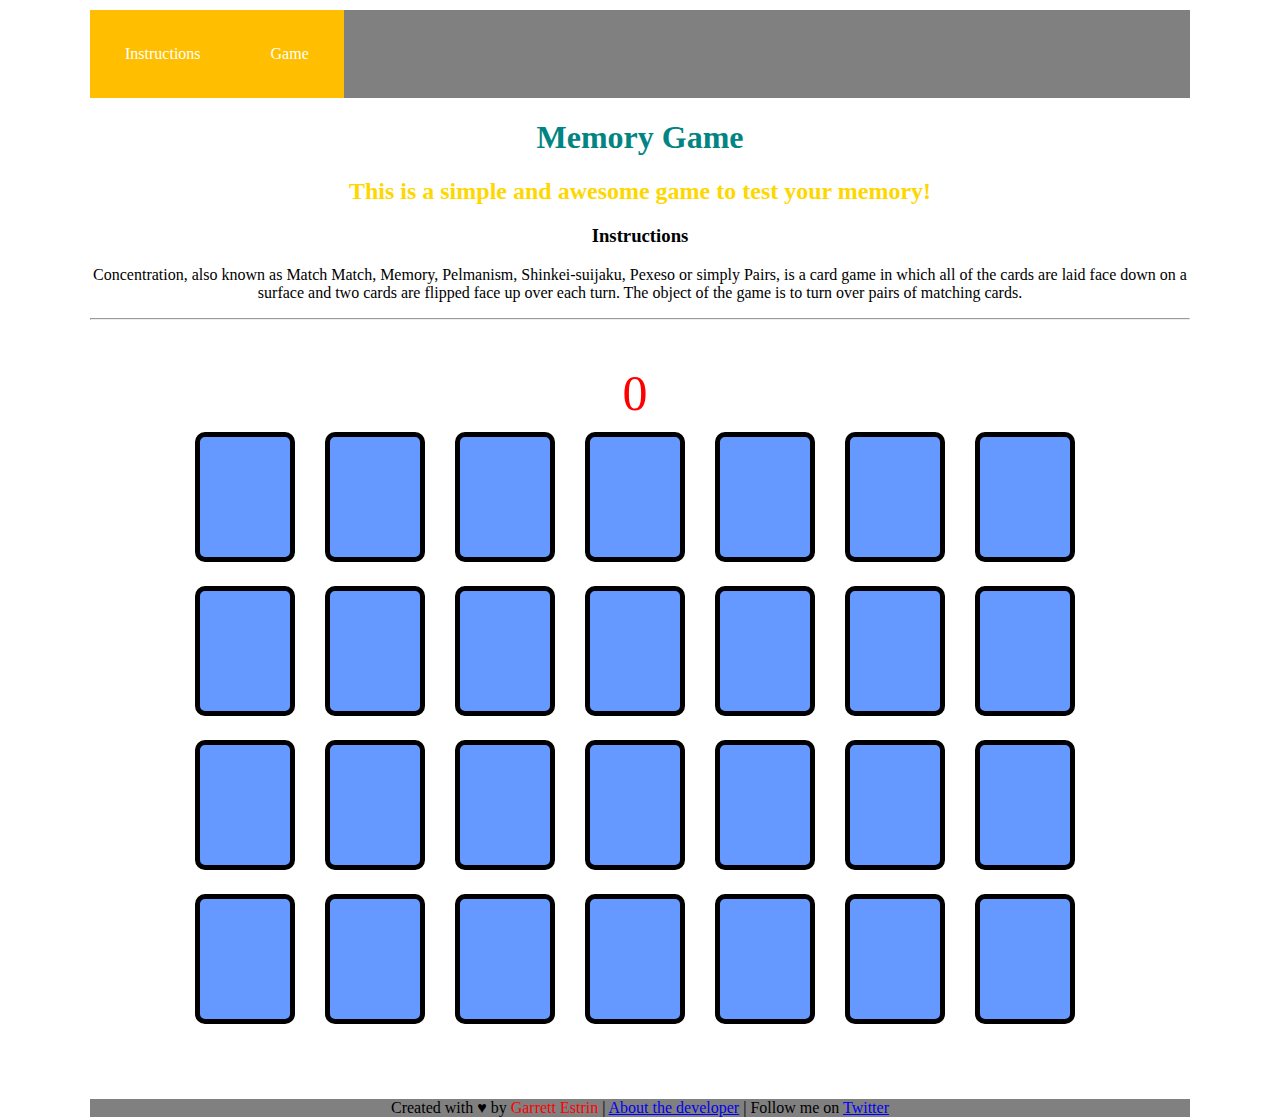
<file: index.html>
<!DOCTYPE html>

<html>

    

  <head>
    <title>Memory Game</title>
    <link rel="stylesheet" type="text/css" href="style.css">
  </head>

  <body>
    <nav class="clearfix">
      <a href="#instructions">Instructions</a>
      <a href="#score">Game</a>
    </nav>

    <h1>Memory Game</h1>
    <h2>This is a simple and awesome game to test your memory!</h2>
    <h3 id="instructions">Instructions</h3>

    <p>Concentration, also known as Match Match, Memory, Pelmanism, Shinkei-suijaku, Pexeso or simply Pairs, is a card game in which all of the cards are laid face down on a surface and two cards are flipped face up over each turn. The object of the game is to turn over pairs of matching cards.</p>

    <hr>

    <section>

    <br>

    <!-- This is where the game board starts -->

    <br>

    <div id="score">

    </div>

    <div id="game-board" class="board">
    
    </div>

    <div id="message">

    </div>



    </section>

    <script src="main.js"></script>
  </body>

  
  <footer>

    Created with &hearts; by <span class="name">Garrett Estrin</span> | <a href="http://garrettestrin.com/">About the developer</a> | Follow me on <a href="https://twitter.com/GarrettEstrin">Twitter</a>

  </footer>


</html>
</file>
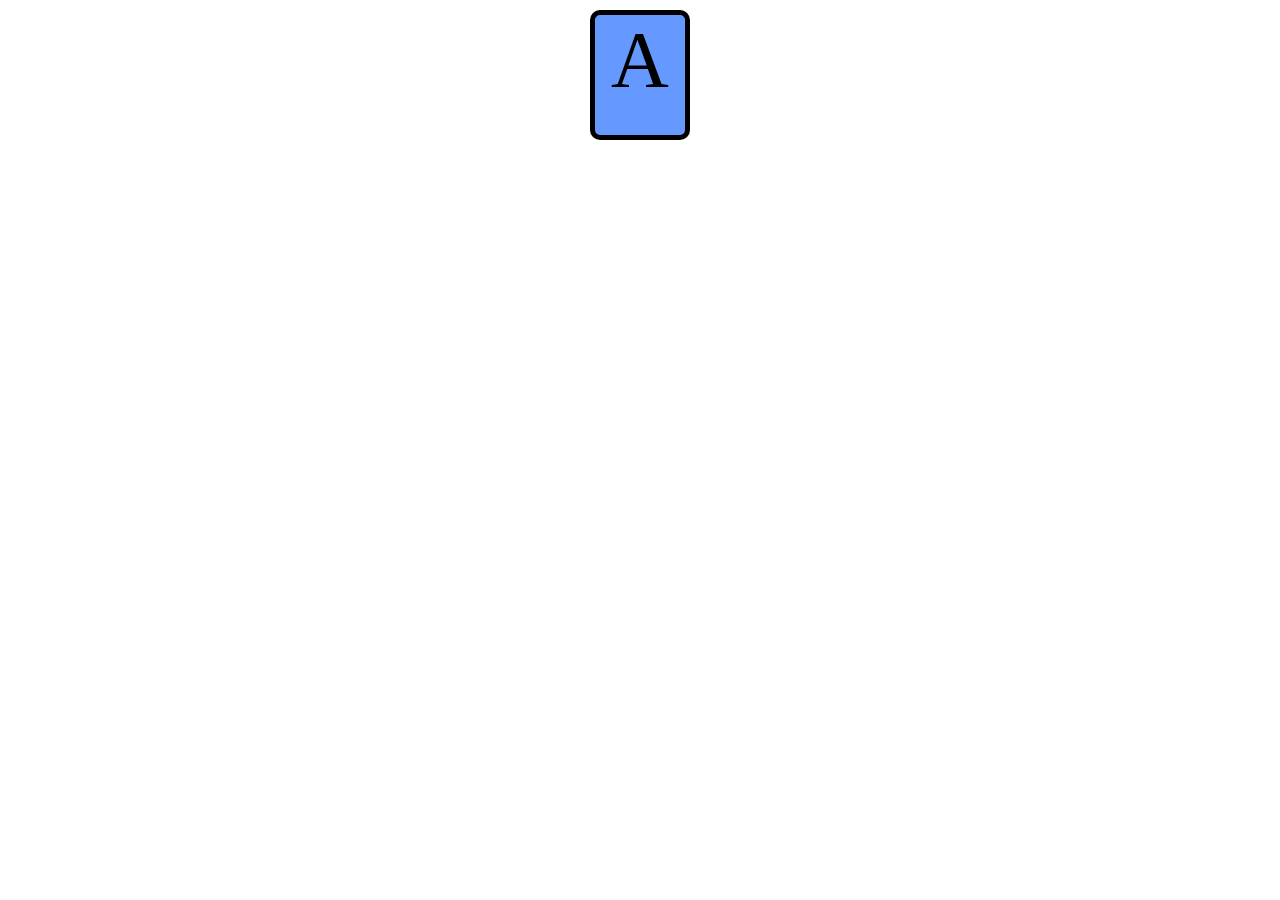
<file: card.html>
<!DOCTYPE html>
<html>
  <head>
    <meta charset="utf-8">
    <title></title>
    <link rel="stylesheet" type="text/css" href="style.css">
  </head>
  <body>

    <div class="card" data-card="5">
A
    </div>

  </body>
</html>
</file>
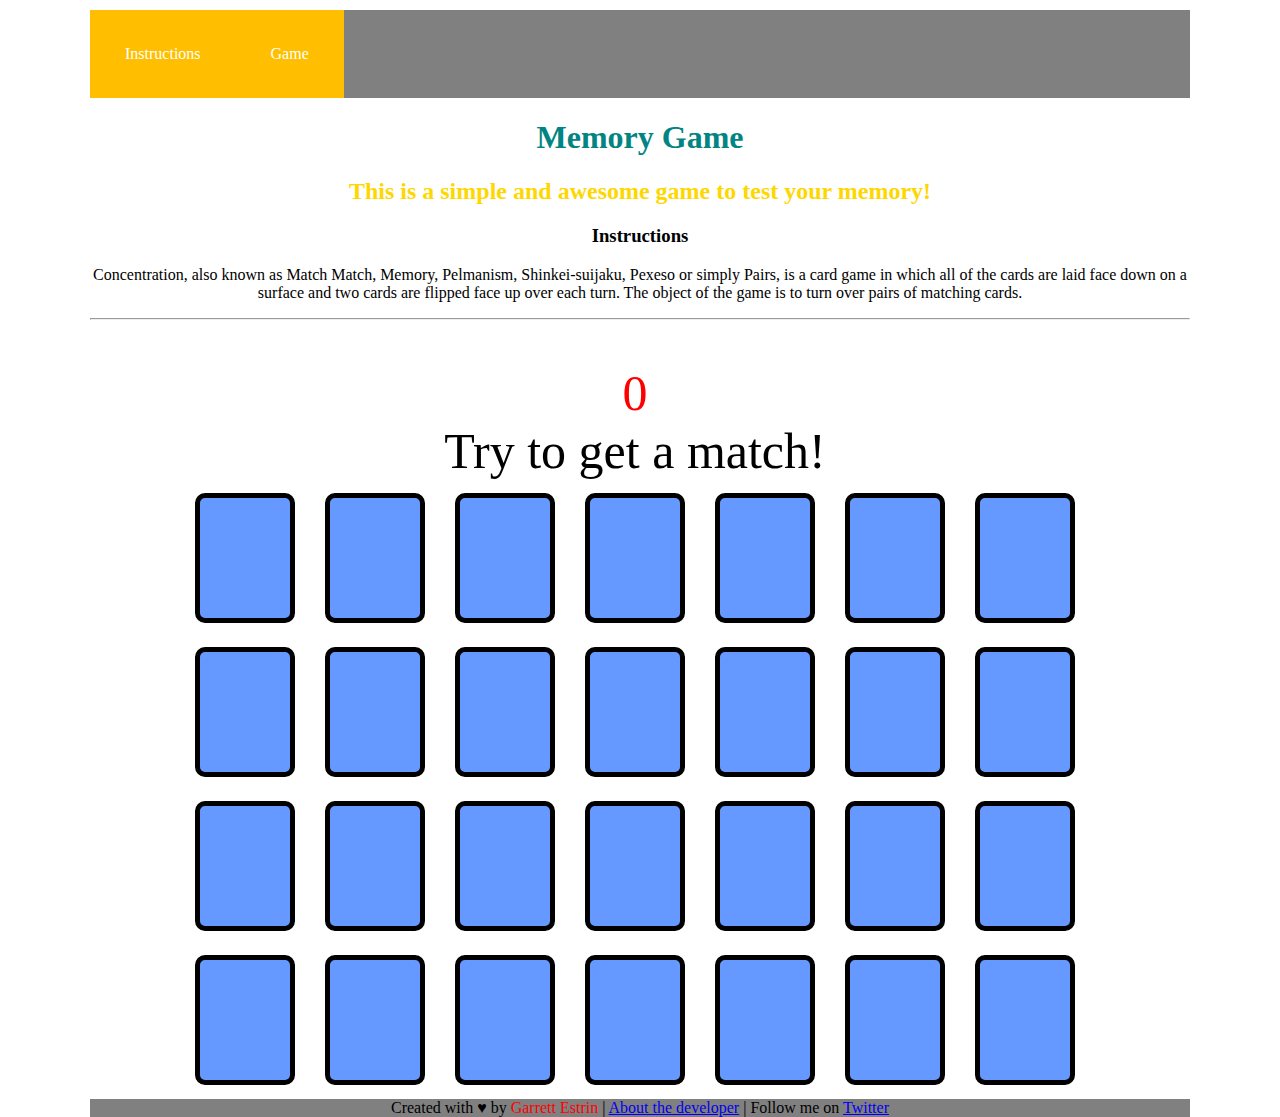
<file: mg.html>
<!DOCTYPE html>

<html>



  <head>
    <title>Memory Game</title>
    <link rel="stylesheet" type="text/css" href="style.css">
  </head>

  <body>
    <nav class="clearfix">
      <a href="#instructions">Instructions</a>
      <a href="#score">Game</a>
    </nav>

    <h1>Memory Game</h1>
    <h2>This is a simple and awesome game to test your memory!</h2>
    <h3 id="instructions">Instructions</h3>

    <p>Concentration, also known as Match Match, Memory, Pelmanism, Shinkei-suijaku, Pexeso or simply Pairs, is a card game in which all of the cards are laid face down on a surface and two cards are flipped face up over each turn. The object of the game is to turn over pairs of matching cards.</p>

    <hr>

    <section>

    <br>

    <!-- This is where the game board starts -->

    <br>

    <div id="score">

    </div>

    <div id="message">

    Try to get a match!

    </div>

    <div id="game-board" class="board">

    </div>



    </section>

    <script src="main.js"></script>
  </body>


  <footer>

    Created with &hearts; by <span class="name">Garrett Estrin</span> | <a href="http://garrettestrin.com/">About the developer</a> | Follow me on <a href="https://twitter.com/GarrettEstrin">Twitter</a>

  </footer>


</html>
</file>
<file: style.css>
/*  Custom CSS for Memory Game
    Created by Garrett Estrin
*/

body {

  text-align: center;
  width: 1100px;
  margin: 0 auto;
}

h1 {

  color: rgb(2, 132, 130);

}

h2 {

  color: #ffd700;


}

.board {

  height: 80%;
  width: 85%;
  display: inline-block;
  /*float: left;*/
  background: white;
  /*margin: 0 auto;*/
  /*margin: 3%;*/


}

.card {

  height: 120px;
  width: 90px;
  border: solid black 5px;
  background-color: #6699ff;
  border-radius: 10px;
  display: inline-block;
  margin: 10px 15px 10px 15px;
  clear: both;
  font-size: 80px;


header {
    text-align: center;
  }


}

footer {
  background: #808080;
  /*height: 200px;*/
  /*overflow-y: auto;*/
  /*display: inline-block;*/
  clear: both;
}

.name {

  color: #ff0000;
}

nav {
  background: #808080;
  /*float: left;*/
  overflow: auto;
  margin: 10px 0 0 0;

}

 nav a {
  text-decoration: none;
  color: white;
  background-color: #ffbf00;
  padding: 35px;
  display: inline-block;
  float: left;
}

nav a:hover {
  background: #ee5f3c;
}

hr {
  clear: left;
  margin-top: 10px;
}

section {
  /*border: 5px solid black;*/
  float: left;
  width: 1090px;
}

.clearfix:after {
        visibility: hidden;
        display: block;
        content: " ";
        clear: both;
        height: 0;
        font-size: 0;
      }

img {
  height: 140px;
  width: 90px;
  margin: 0 auto;
}

#score {
  font-size: 50px;
  font-family: Impact;
  color: red;
  /*float: left;*/
}

#message {
  margin: 0;
  font-size: 50px;
  font-family: Impact;
  height: 61px;
  /*float: right;*/
 /* width: 500px;*/
  /*border: solid black 1px;*/

}

/*.resetbutton {
  margin: -20px 0 40px 0;
  font-size: 50px;
  font-family: Impact;
  height: 61px;
  border: solid black 1px;
}*/

#highlight {
  /*height: 120px;
  width: 90px;*/
  border: solid yellow 5px;
  /*background-color: #6699ff;
  border-radius: 10px;
  display: inline-block;
  margin: 10px 15px 10px 15px;
  clear: auto;
  font-size: 80px;*/
}
</file>
